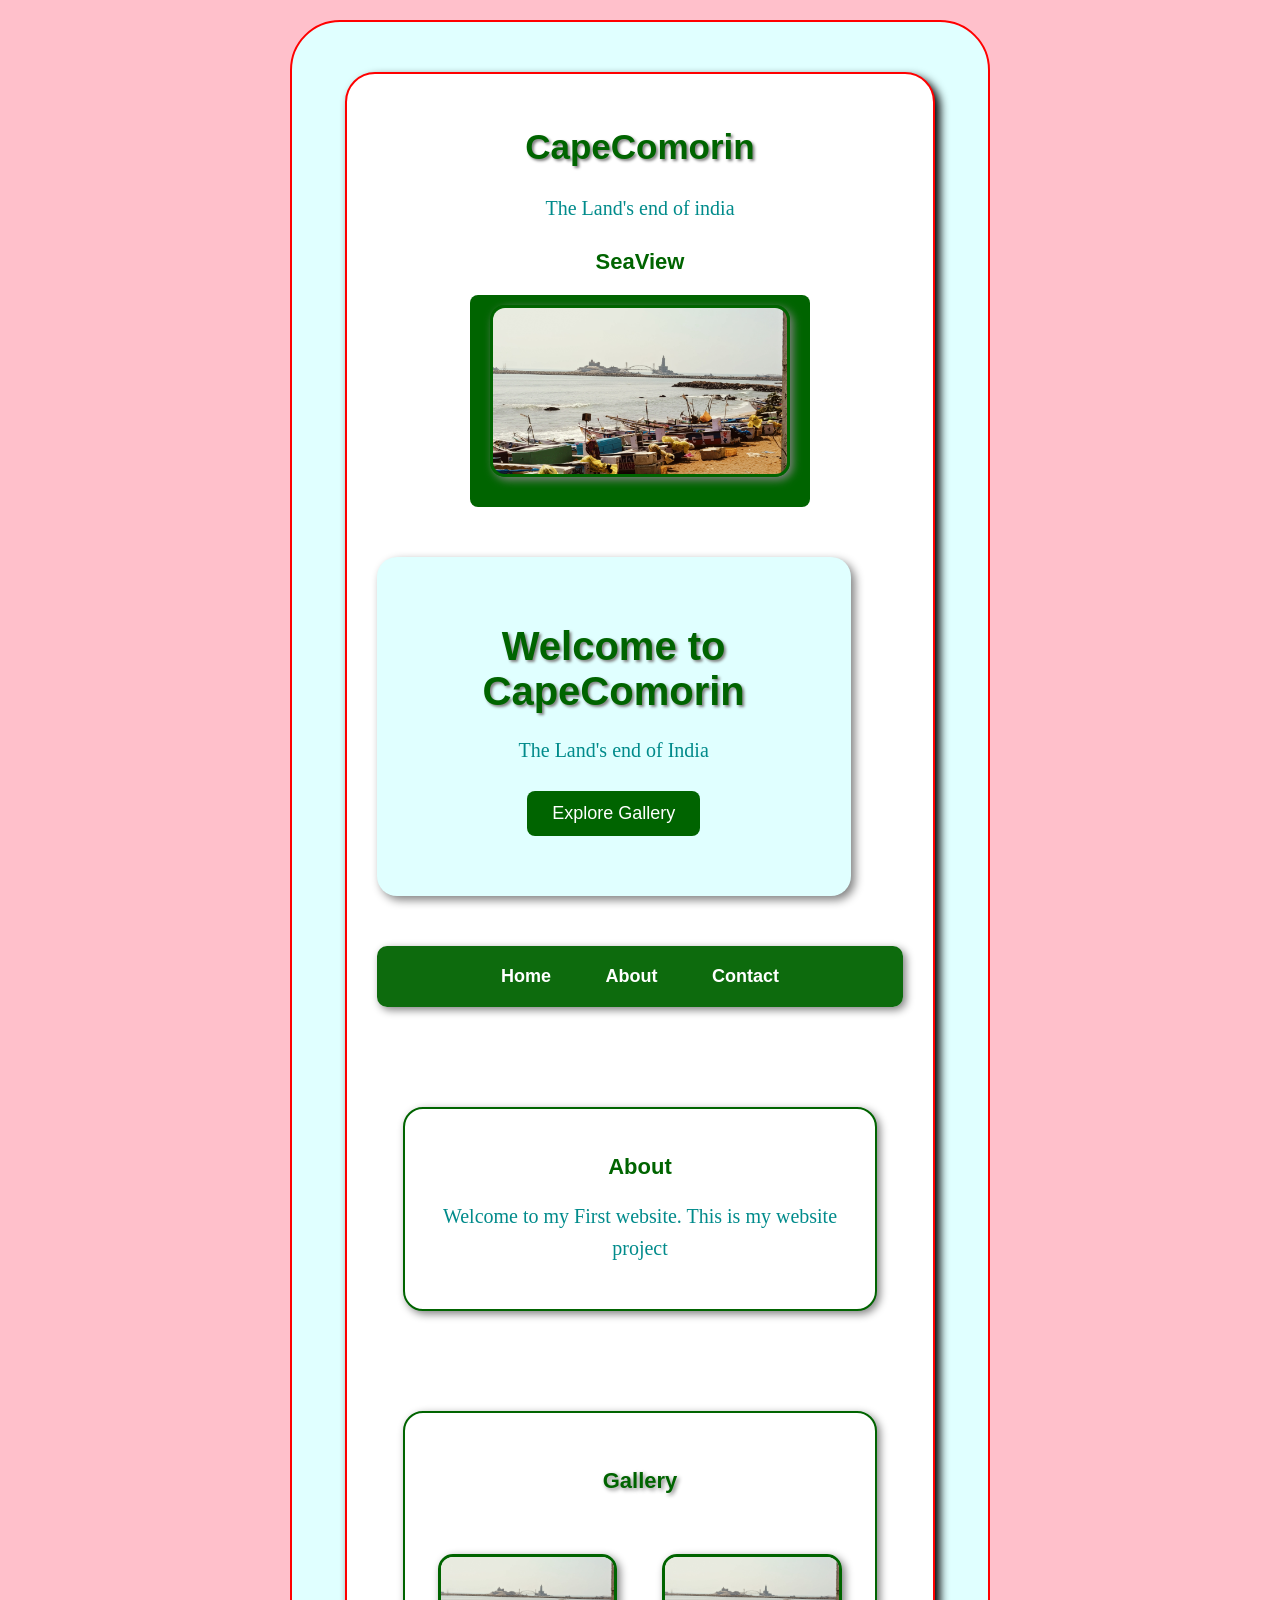
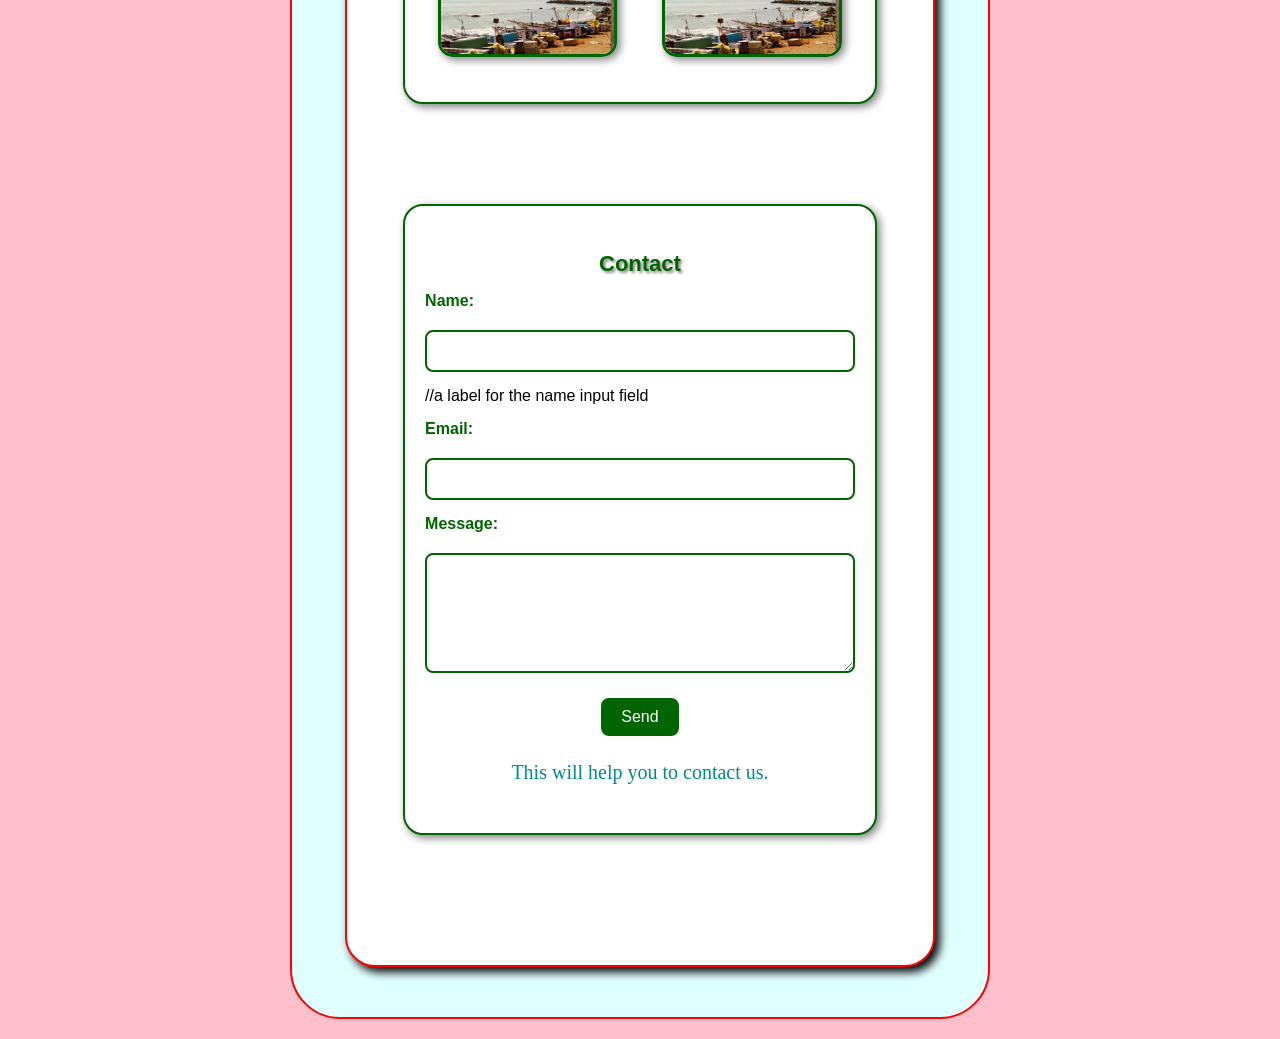
<file: index.html>
<!DOCTYPE html>

<html>
<head>
    <title>CapeComorin</title>
    <link rel="stylesheet" href="style.css">
</head>

<body id="home">
    <div class ="content">
        <div class ="box">
            <h1>CapeComorin</h1>
            <p>The Land's end of india</p>
            <h2>SeaView</h2> 
            <a href="https://www.google.com">

                <img src="images/IMGcape.jpg" alt="My Picture" width="250">
            </a>
            <div class="hero">
                <h1>Welcome to CapeComorin</h1>
                <p>The Land's end of India</p>
                <a href="#gallery">Explore Gallery</a>
            </div>
            <nav>
                <a href="#home" class="active">Home</a>
                <a href="#about">About</a>         
                <a href="#contact">Contact</a>
            </nav>
            <section id="about">
                <h2>About</h2>
                <p>Welcome to my First website. This is my website project</p>
            </section>
            <section id="gallery">
                <h2>Gallery</h2>
                <div class="gallery-images">                    
                    <img src="images/IMGcape.jpg" alt="My Picture">
                    <img src="images/IMGcape.jpg" alt="My Picture 2">
                </div>

            </section>
            <section id="contact">
                <h2>Contact</h2>
                <form>
                    <label>Name:</label>
                    <Input type="text">
                        //a label for the name input field

                        

                    <label>Email:</label>
                    <Input type="email">

                    <label>Message:</label>
                    <textarea></textarea>

                    <button type="submit">Send</button>
                </form>
                <p>This will help you to contact us.</p>
            </section>
    </div>
        </div>
    </body>
</file>
<file: style.css>
</> CSS

   html {
    scroll_behaviour: smooth;
   }

   * {
    box-sizing: border-box;
   }
    
    body {
        background-color: pink;
        font-family: cursive, sans-serif;
    }

    h1 {
        color: darkgreen;
        font-size: 35px;
        text-align: center;
        text-shadow: 2px 2px 3px gray;
        margin-bottom: 25px;
    }
    h2{
        color: darkgreen;
        font-size: 22px;
        text-align: center;
        margin-top: 25px;
        margin-bottom: 15px;
    }
    h2:hover {
        color: darkcyan;
        transform: scale(1.05);
    }


    p {
        color: darkcyan;
        font-family: Gill Sans;
        font-size: 20px;
        margin-bottom: 25px;
        line-height: 1.6;
        text-align: center;
        display: block;
        transition: all 0.3s ease;
    }

    img {
        display: block;
        width: 300px;
        max-width: 100%;
        height: auto;
        margin-left: auto;
        margin-right: auto;
        margin-bottom: 20px;
        border-radius: 15px;
        border: 3px solid darkgreen;
        box-shadow: 3px 3px 8px gray;
        transition: transform 0.3s ease;
        animation: pictureAppear 1s ease-out;   
    }

    img:hover {
        transform: scale(2.05);
    }

    
    .content{
        background-color: lightcyan;
        border: 2px solid red;
        padding: 20px;
        border-radius: 50px;
        width: 90%;
        max-width: 700px;
        margin: 20px auto;
    }

    .box {
    background-color: white;
    border: 2px solid red;
    padding: 30px;
    border-radius: 30px;
    width: 90%;
    max-width: 700px;
    margin: 30px auto;
    box-shadow: 5px 5px 10px black;
    transition: transform 0.3s ease;
    }
.box:hover {
    transform: translateY(-5px);
    


}

    a {
        display: block;
        width: fit-content;
        margin: 20px auto;
        background-color: darkgreen;
        color: white;
        padding: 10px 20px;
        text-decoration: none;
        border-radius: 8px;
        transition: background-color 0.3s ease;        
    }

    a:hover{background-color: darkcyan;}

    nav {
        text-align: center;
        margin: 20px 0;
        background-color: rgba(0, 100, 0, 0.95);
        position: sticky;
        top: 0;
        z-index: 1000;
        padding: 10px;
        margin-bottom: 20px;
        border-radius: 10px;
        box-shadow: 3px 3px 8px gray;
    } 
    nav a{
        display: inline-block;
        margin: 0 10px;
        background-color: transparent;
        color: white;
        text-decoration: none;
        padding: 10px 15px;
        border-radius: 8px;
        font-size: 18px;
        font-weight: bold;
        transition: background-color 0.3s ease;
        transition:all 0.3s ease;
    }
    nav a:hover {
        color: white;
        transform: translateY(-5px);
        background-color: rgba(255, 255, 255,0.15);
        box-shadow: 0 0 12px lightcyan
    }
    nav a.active {
        background-color: transparent;
        color: white;
        box-shadow: none;
        transform: translateY(0);
        transition:all 0.3s ease;
    }
    #about{
        background-color: white;
        border: 2px solid darkgreen;
        padding: 20px;
        margin: 100px auto;
        border-radius: 20px;
        width: 90%;S
        max-width: 600px;
        box-shadow: 3px 3px 8px gray;
        transition: transform 0.3s ease;
    }
    #about:hover {
        transform: translateY(-5px)
    }
    #gallery{
        background-color: white;
        border: 2px solid darkgreen;
        padding: 20px;
        margin: 100px auto;
        border-radius: 20px;
        width: 90%;
        max-width: 600px;
        box-shadow: 3px 3px 8px gray;
        
    }
    #contact{
        background-color: white;
        border: 2px solid darkgreen;
        padding: 20px;
        margin: 100px auto;
        border-radius: 20px;
        width: 90%;
        max-width: 600px;
        box-shadow: 3px 3px 8px gray;
    
    }
     #gallery {
                text-align: center;
    }
    #gallery img {
        display: inline-block;
        width: 45%;
        max-width: 250px;
        margin: 10px;
        transition: all 0.5s ease-in-out;
        border: 3px solid darkgreen;
        box-shadow: 3px 3px 8px gray;
       
    }
    .gallery-images {
        display:flex;
        justify-content: center;
        gap: 25px;
        padding: 15px;
        
        }
    .gallery-images img {
        width: 45%;
        max-width: 250px;
        height: auto;
    }

    form {
        display: flex;
        flex-direction: column;
        gap: 15px;
    }
    
    input,
    textarea {
        width: 100%;
        padding: 10px;
        border: 2px solid darkgreen;
        border-radius: 8px;
        font-size: 16px;
        }

    textarea {
        min-height: 120px;
        resize: vertical;
    }

    button {
        background-color: darkgreen;
        color: white;
        padding: 10px 20px;
        border: none;
        border-radius: 8px;
        font-size: 16px;
        cursor: pointer;
        align-self: center;
        transition: background-color 0.3s ease;
        margin-top: 10px;
    }
    button:hover {
        background-color: darkcyan;
    }
    form label {
        display: block;
        font-weight: bold;
        color: darkgreen;
        margin-bottom: 5px;
    }

    input:focus,
    textarea:focus {
        outline: none;
        border-color: darkcyan;
        box-shadow: 0 0 5px darkcyan;
    }
    #contact h2 {
        text-shadow: 2px 2px 3px gray;
    }


    @media (max-width: 600px) {
        .gallery-images {
            flex-direction: column;
            align-items: center;
        }
    }
    .hero {
        text-align: center;
        background-color: lightcyan;
        padding: 40px 20px;
        border-radius: 20px;
        margin: 50px 0;
        width: 90%;
        max-width: 700px;
        box-shadow: 4px 4px 10px gray;
        transition: transform 0.3s ease;
    }
    .hero:hover {
        transform: translateY(-5px);
    }
    .hero a {
        font-size: 18px;
        padding: 12px 25px;
    }
    .hero h1 {
        font-size: 40px;
        margin-bottom: 10px;
    }
    section {
        scroll-margin-top:70px;
    }
    nav a.active:hover {
        color: white;
        background-color: rgba(255, 255, 255,0.15);
        box-shadow: 0 0 12px lightcyan; 
        transform: translateY(-5px);
    }

    body {
        animation: fadeIn 1s ease-in;
        }
        @keyframes fadeIn {
            from { opacity: 0;
            }
            to { opacity: 1; 
            }
        }
    h1 {
        animation: slideDown 1s ease-out;
    }
    @keyframes slideDown {
        from {
             opacity: 0;
             transform: translateY(-20px);
        }
        to {
            opacity: 1;
            transform: translateY(0);
           
        }
    }
    @keyframes pictureAppear {
        from {
            opacity: 0;
            transform: scale(0.8);
        }
        to {
            opacity: 1;
            transform: scale(1);
        }
    }
    p {
        animation: textAppear 1.2s ease-out;
        }
    @keyframes textAppear {
        from {
            opacity: 0;
            transform: translateY(20px);
        }
        to {
            opacity: 1;
            transform: translateY(0);
        }
    }
    p:hover {
        color: red;
        transform: translateY(-3px);
        
    }
     #gallery img:hover {
        box-shadow: 0 0 20px 5px lightcyan;
        transform: translateY(-5px) scale(2.05);
    }
    #gallery h2 {
        color: darkgreen;
        text-align: center;
        text-shadow: 2px 2px 4px gray;
        margin-bottom: 25px;
        padding: 10px;
        
    }
    #gallery h2:hover {
        color: darkcyan;
        background color: lightcyan;
        transition: color 0.3s ease;
    }
</file>
